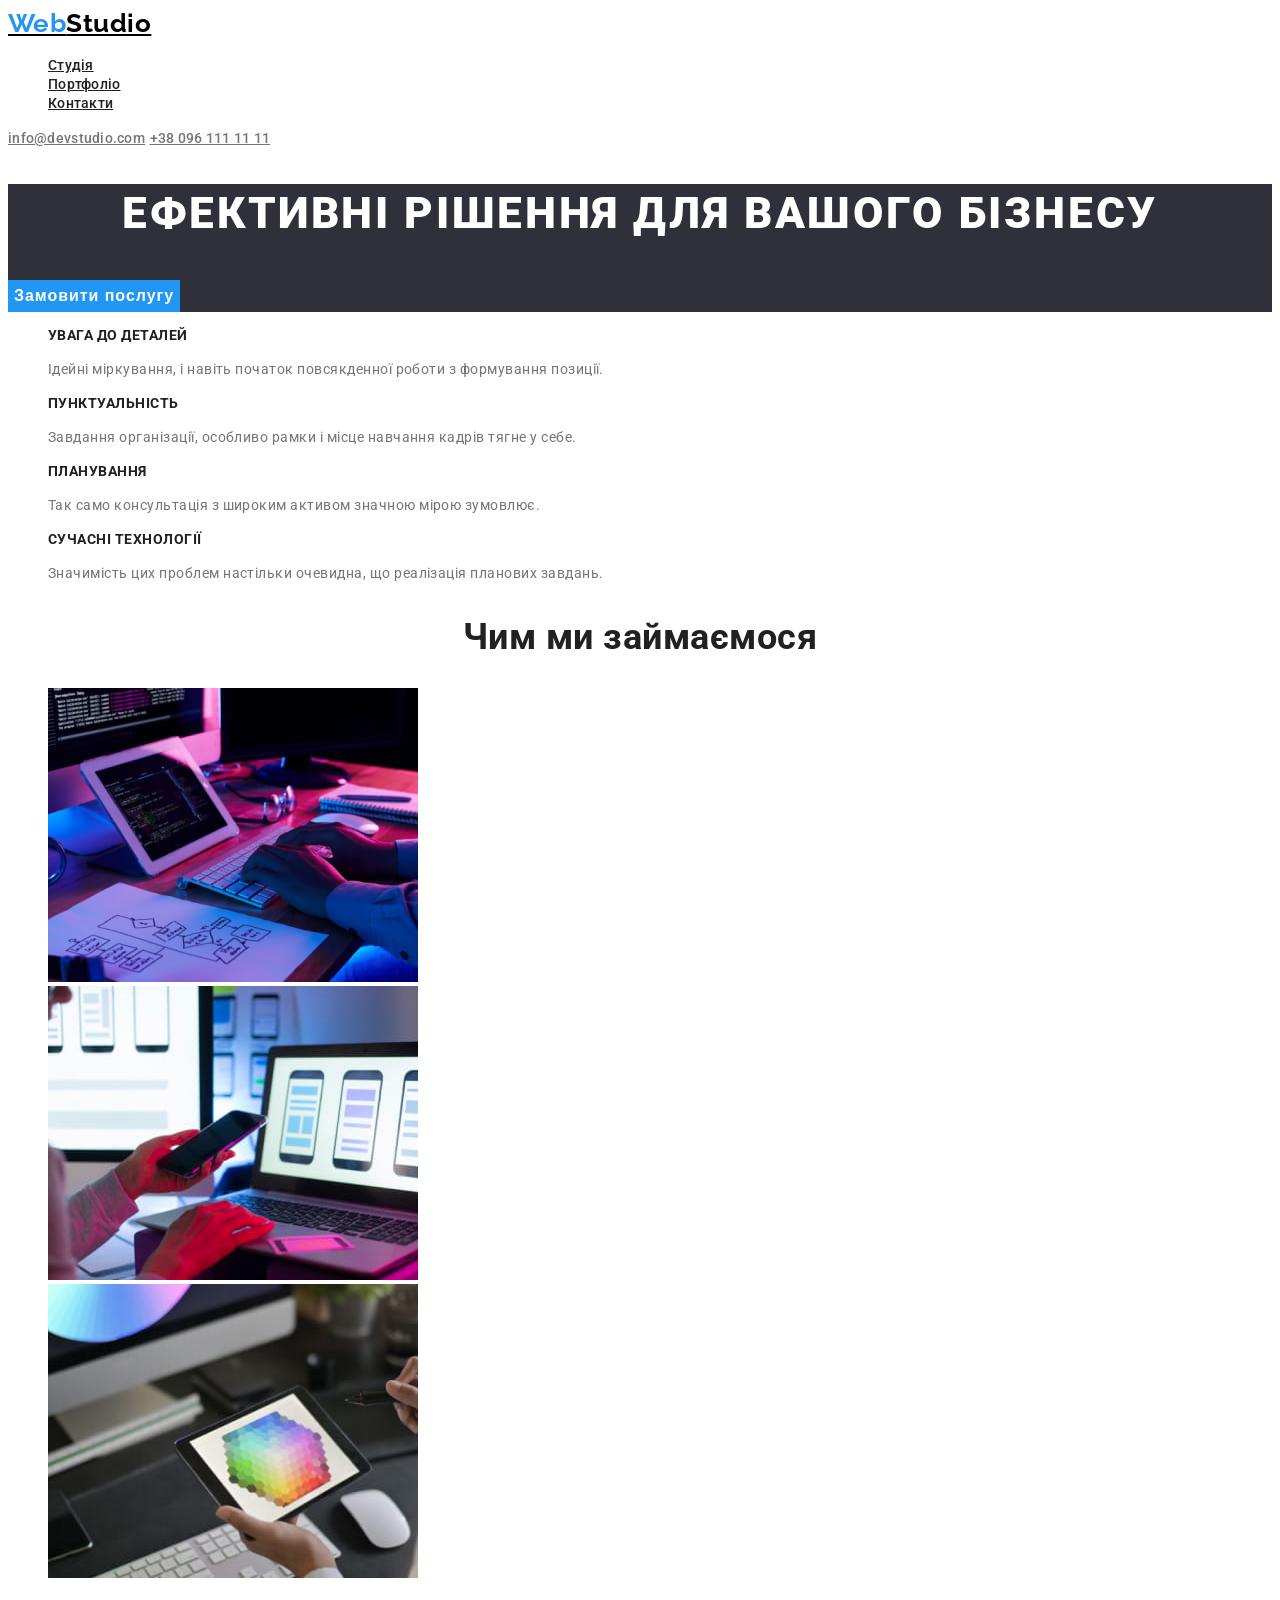
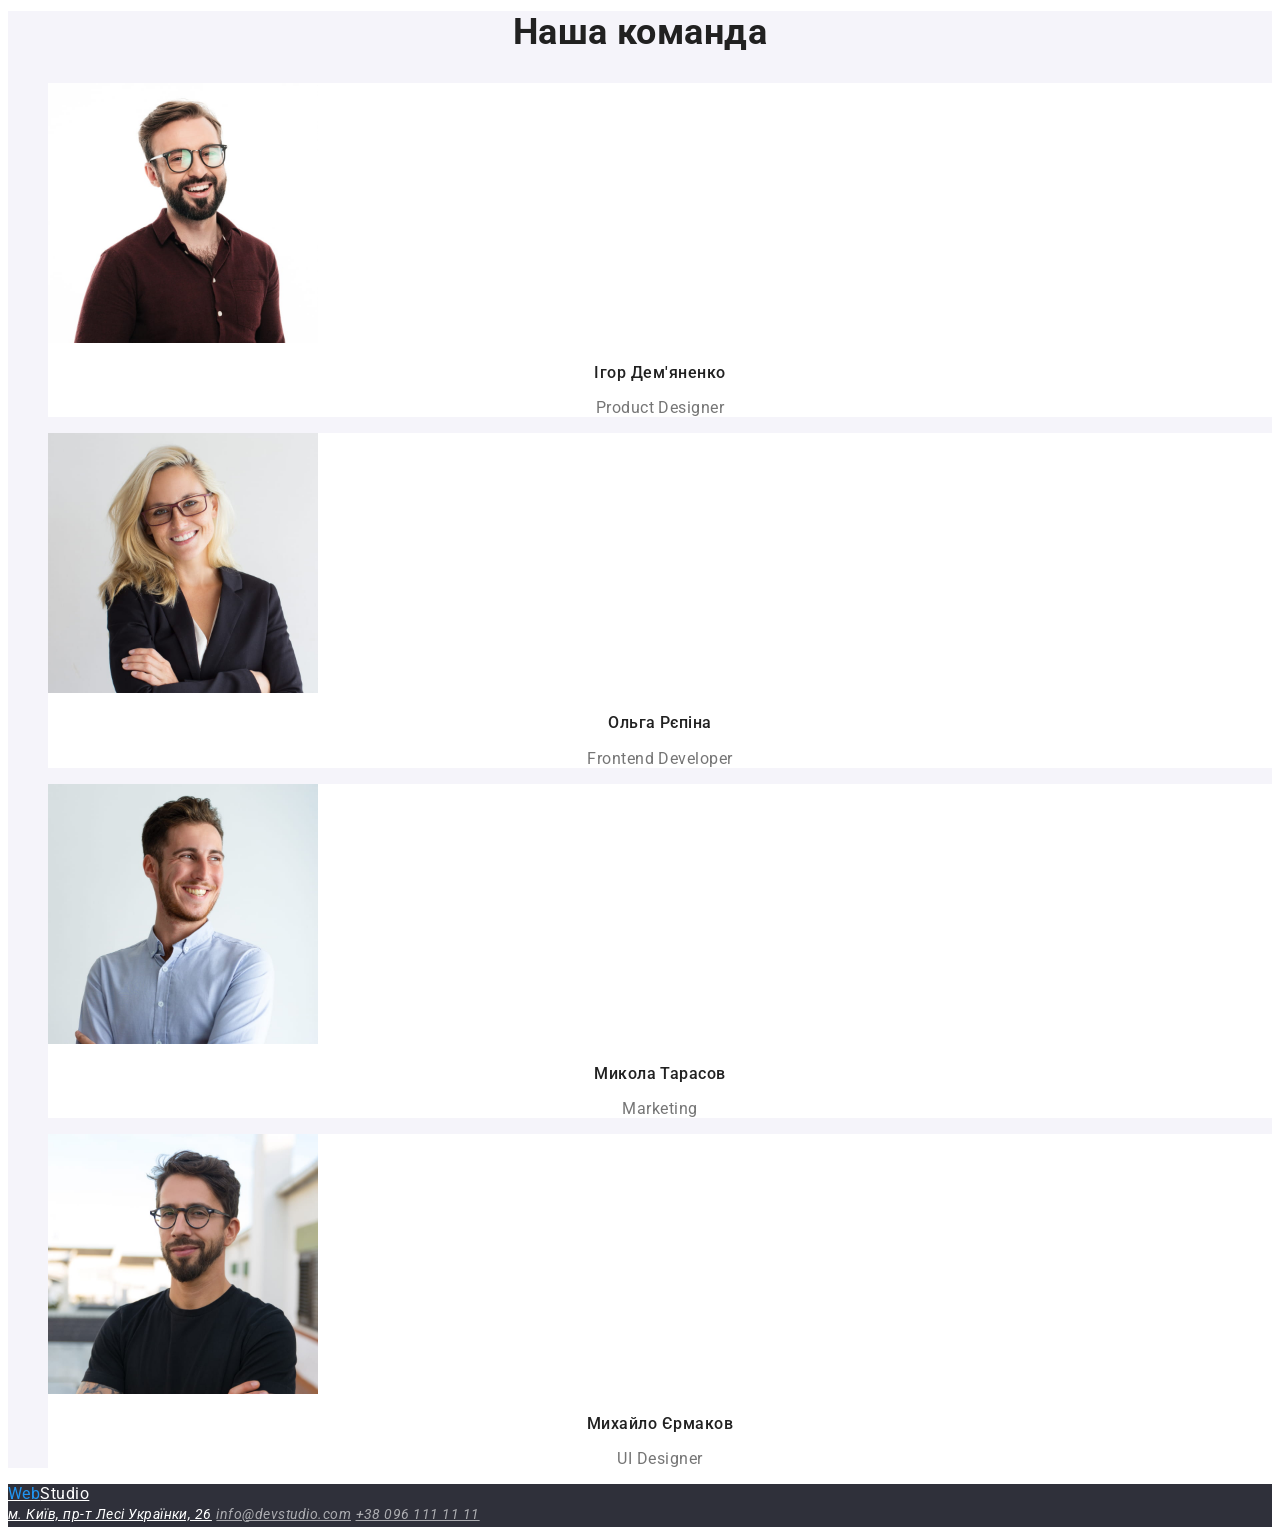
<file: index.html>
<!DOCTYPE html>
<html lang="uk">
  <head>
    <meta charset="UTF-8" />
    <meta http-equiv="X-UA-Compatible" content="IE=edge" />
    <meta name="viewport" content="width=device-width, initial-scale=1.0" />
    <meta name="description" content="Веб студія Київ" />
    <title>Web Studio</title>
    <link rel="preconnect" href="https://fonts.googleapis.com" />
    <link rel="preconnect" href="https://fonts.gstatic.com" crossorigin />
    <link
      href="https://fonts.googleapis.com/css2?family=Raleway:wght@700&family=Roboto:wght@400;500;700;900&display=swap"
      rel="stylesheet"
    />
    <link rel="stylesheet" href="./css/styles.css" />
  </head>
  <body>
    <!-- Шапка сайту -->
    <header class="page-header">
      <!-- Навігація по сайту -->
      <nav>
        <a href="./index.html" class="logo"
          ><span class="logo-accent">Web</span>Studio</a
        >

        <ul class="site-nav list">
          <li><a class="site-nav-links" href="./index.html">Студія</a></li>
          <li>
            <a class="site-nav-links" href="./portfolio.html">Портфоліо</a>
          </li>
          <li><a class="site-nav-links" href="/">Контакти</a></li>
        </ul>
      </nav>

      <!-- Контакти -->
      <a class="contacts" href="mailto:info@devstudio.com"
        >info@devstudio.com</a
      >
      <a class="contacts" href="tel:+380961111111">+38 096 111 11 11</a>
    </header>

    <!-- Основна частина -->
    <main>
      <!-- Герой -->
      <section class="hero">
        <h1 class="hero-title">Ефективні рішення для вашого бізнесу</h1>
        <button class="hero-button" type="button">Замовити послугу</button>
      </section>

      <!-- Особливості -->
      <section>
        <h2 class="visually-hidden">Наші особливості</h2>
        <ul class="list">
          <li>
            <h3 class="features-title">Увага до деталей</h3>
            <p class="features-text">
              Ідейні міркування, і навіть початок повсякденної роботи з
              формування позиції.
            </p>
          </li>
          <li>
            <h3 class="features-title">Пунктуальність</h3>
            <p class="features-text">
              Завдання організації, особливо рамки і місце навчання кадрів тягне
              у себе.
            </p>
          </li>
          <li>
            <h3 class="features-title">Планування</h3>
            <p class="features-text">
              Так само консультація з широким активом значною мірою зумовлює.
            </p>
          </li>
          <li>
            <h3 class="features-title">Сучасні технології</h3>
            <p class="features-text">
              Значимість цих проблем настільки очевидна, що реалізація планових
              завдань.
            </p>
          </li>
        </ul>
      </section>

      <!-- Чим займаємось -->
      <section>
        <h2 class="works-title">Чим ми займаємося</h2>
        <ul class="list">
          <li>
            <img src="./images/box1.jpg" alt="Програмування" width="370" />
          </li>
          <li>
            <img
              src="./images/box2.jpg"
              alt="Налаштування Джава Скрипту"
              width="370"
            />
          </li>
          <li><img src="./images/box3.jpg" alt="Дизайн" width="370" /></li>
        </ul>
      </section>

      <!-- Команда -->
      <section class="team">
        <h2 class="team-title">Наша команда</h2>
        <ul class="list">
          <li class="team-card">
            <img
              src="./images/photo1.jpg"
              alt="Фото Ігора Дем'яненка"
              width="270"
            />
            <h3 class="team-members">Ігор Дем'яненко</h3>
            <p class="team-text" lang="en">Product Designer</p>
          </li>
          <li class="team-card">
            <img
              src="./images/photo2.jpg"
              alt="Фото Ольги Рєпіної"
              width="270"
            />
            <h3 class="team-members">Ольга Рєпіна</h3>
            <p class="team-text" lang="en">Frontend Developer</p>
          </li>
          <li class="team-card">
            <img
              src="./images/photo3.jpg"
              alt="Фото Миколи Тарасова"
              width="270"
            />
            <h3 class="team-members">Микола Тарасов</h3>
            <p class="team-text" lang="en">Marketing</p>
          </li>
          <li class="team-card">
            <img
              src="./images/photo4.jpg"
              alt="Фото Михайла Єрмакова"
              width="270"
            />
            <h3 class="team-members">Михайло Єрмаков</h3>
            <p class="team-text" lang="en">UI Designer</p>
          </li>
        </ul>
      </section>
    </main>

    <!-- Підвал -->
    <footer class="footer">
      <a href="./index.html" class="footer-logo"
        ><span class="logo-accent">Web</span>Studio</a
      >
      <address>
        <a
          class="footer-address"
          href="https://goo.gl/maps/fxgmqidhzR7wWk4GA"
          target="_blank"
          rel="noreferrer noopener nofollow"
          >м. Київ, пр-т Лесі Українки, 26</a
        >
        <a class="footer-contacts" href="mailto:info@devstudio.com"
          >info@devstudio.com</a
        >
        <a class="footer-contacts" href="tel:+380961111111"
          >+38 096 111 11 11</a
        >
      </address>
    </footer>
  </body>
</html>
</file>
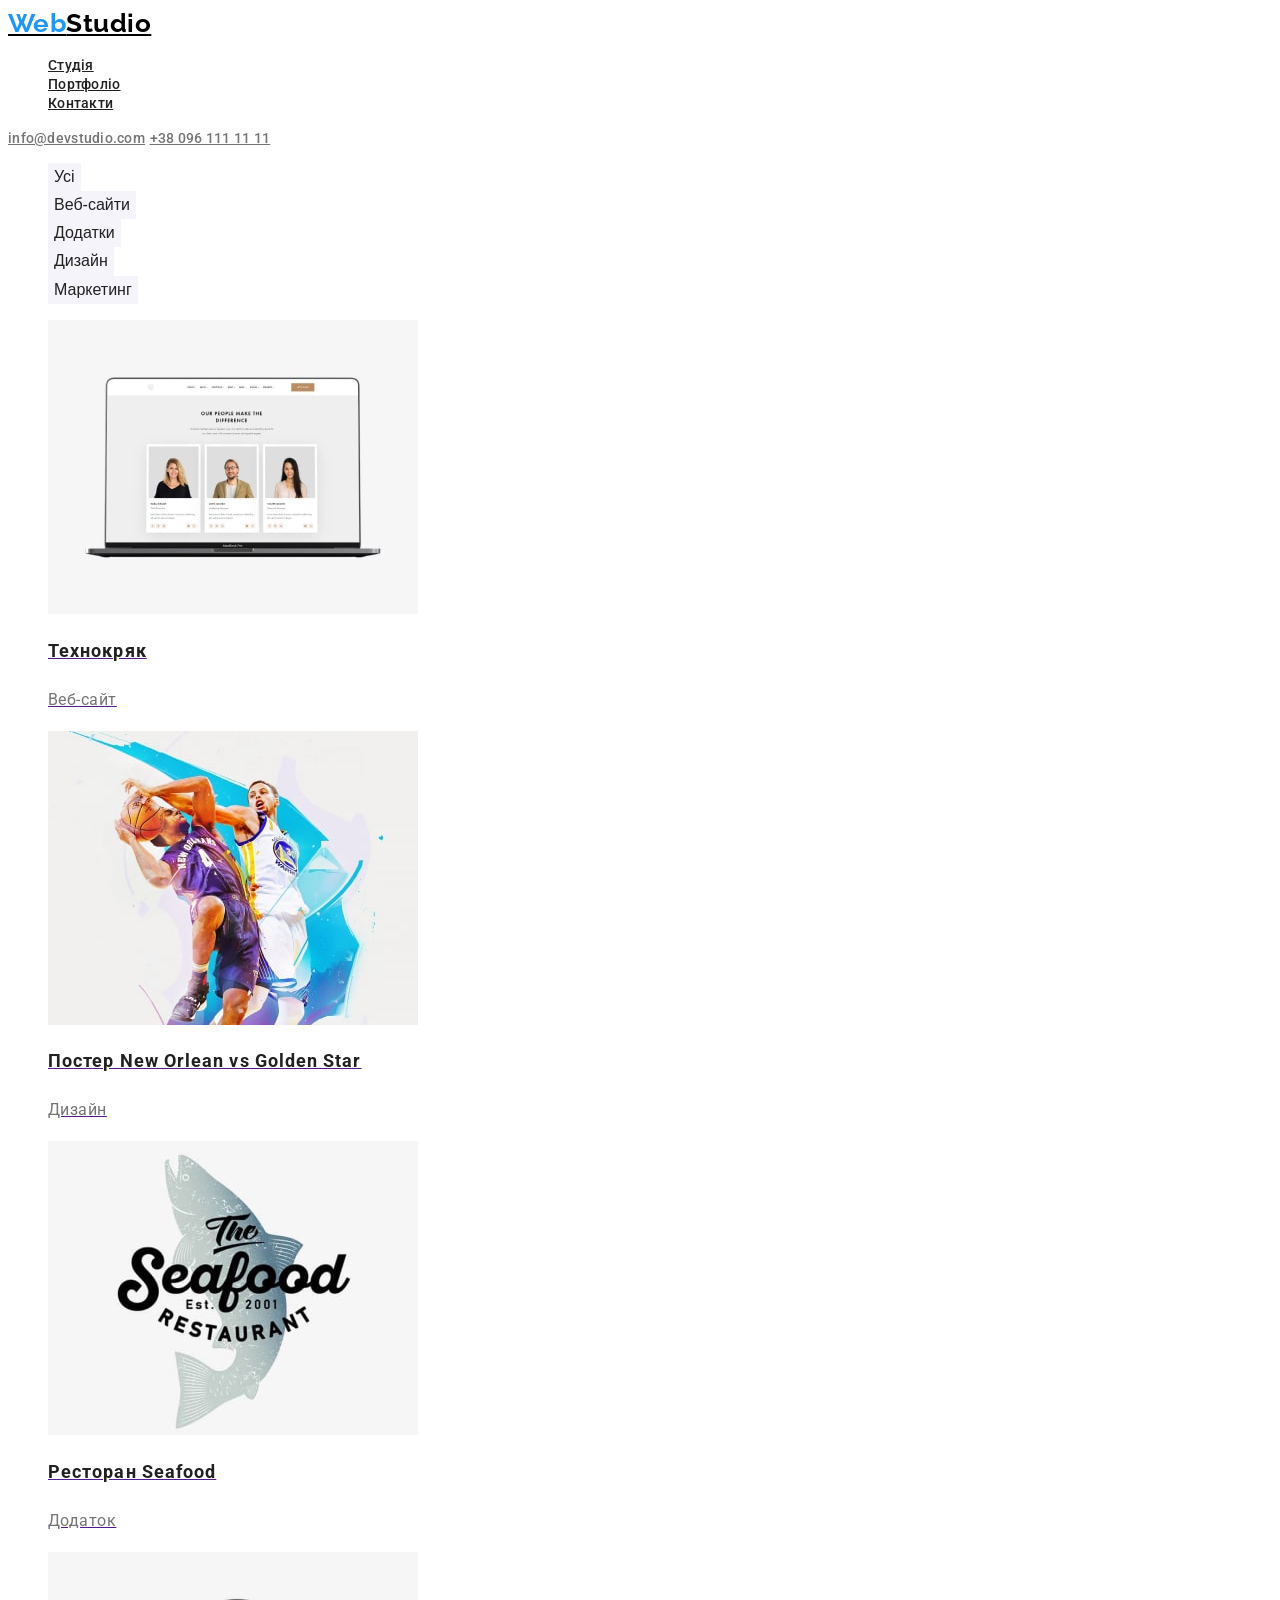
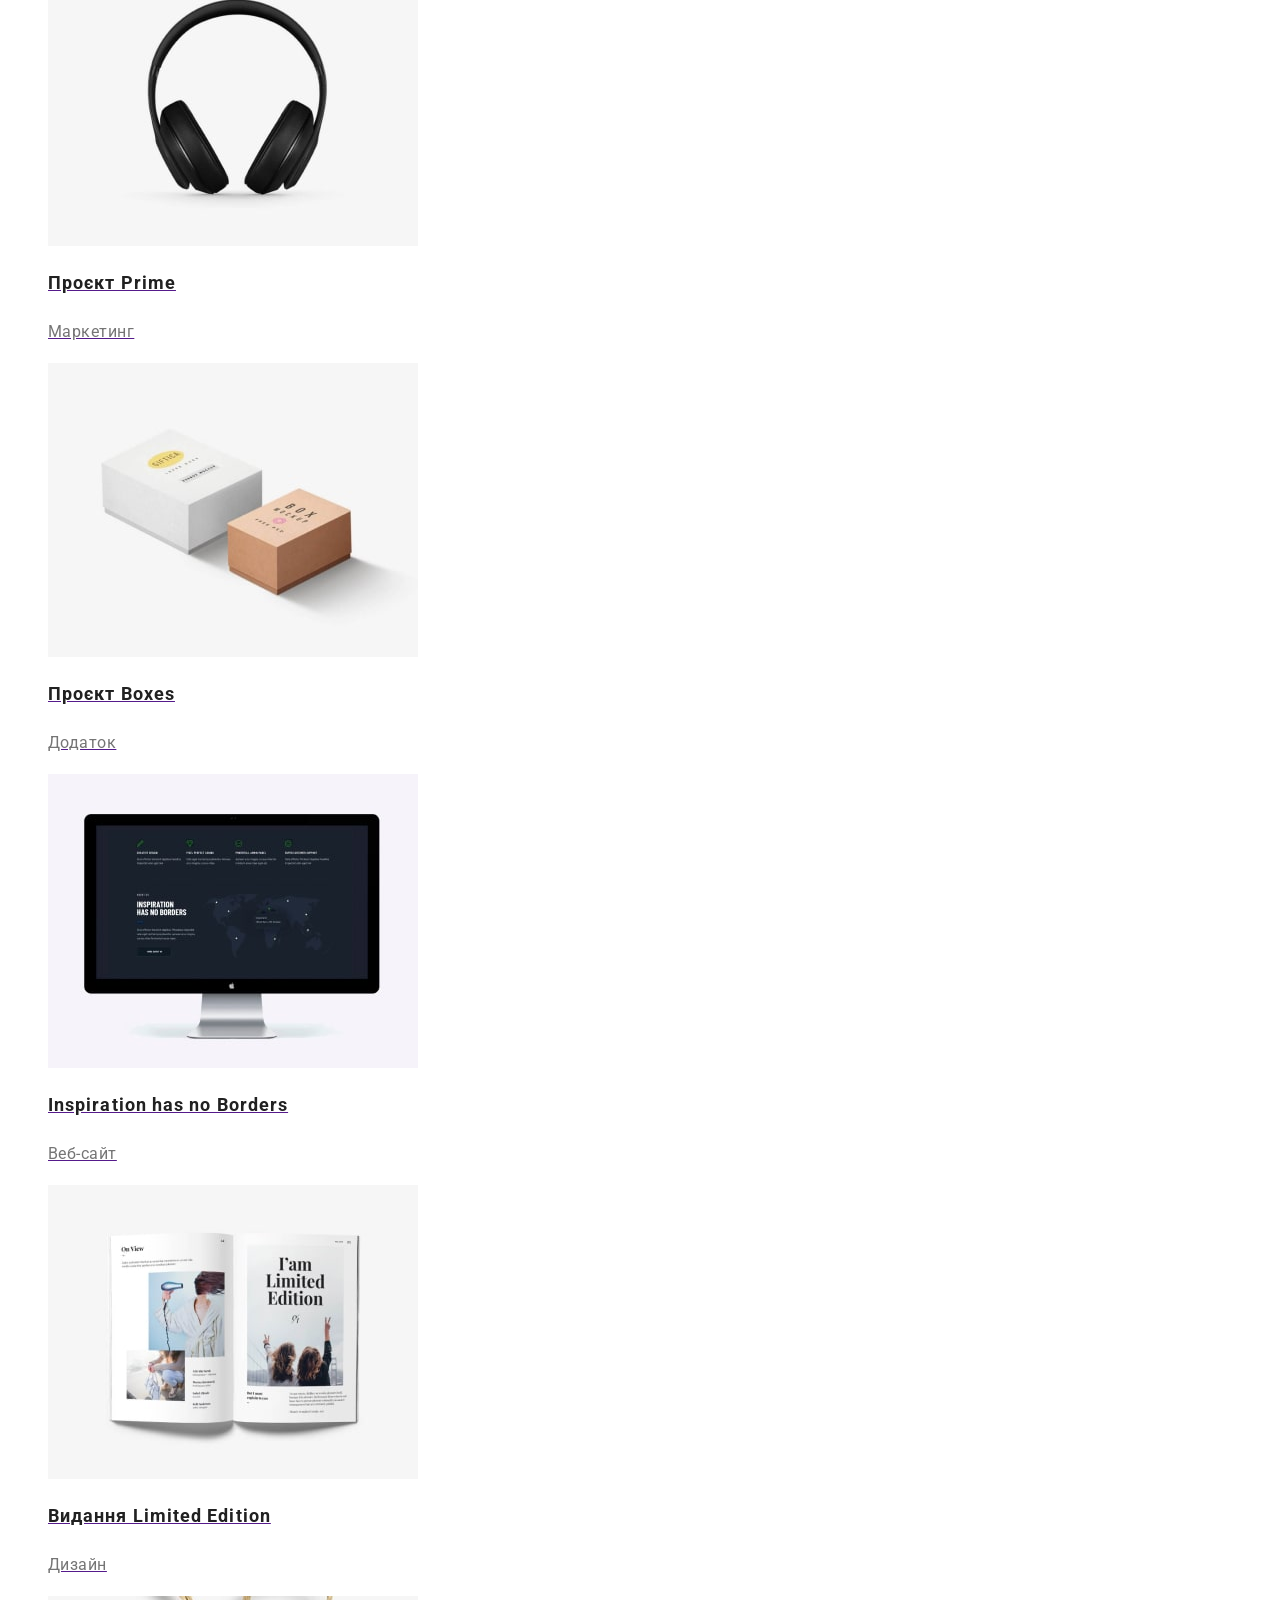
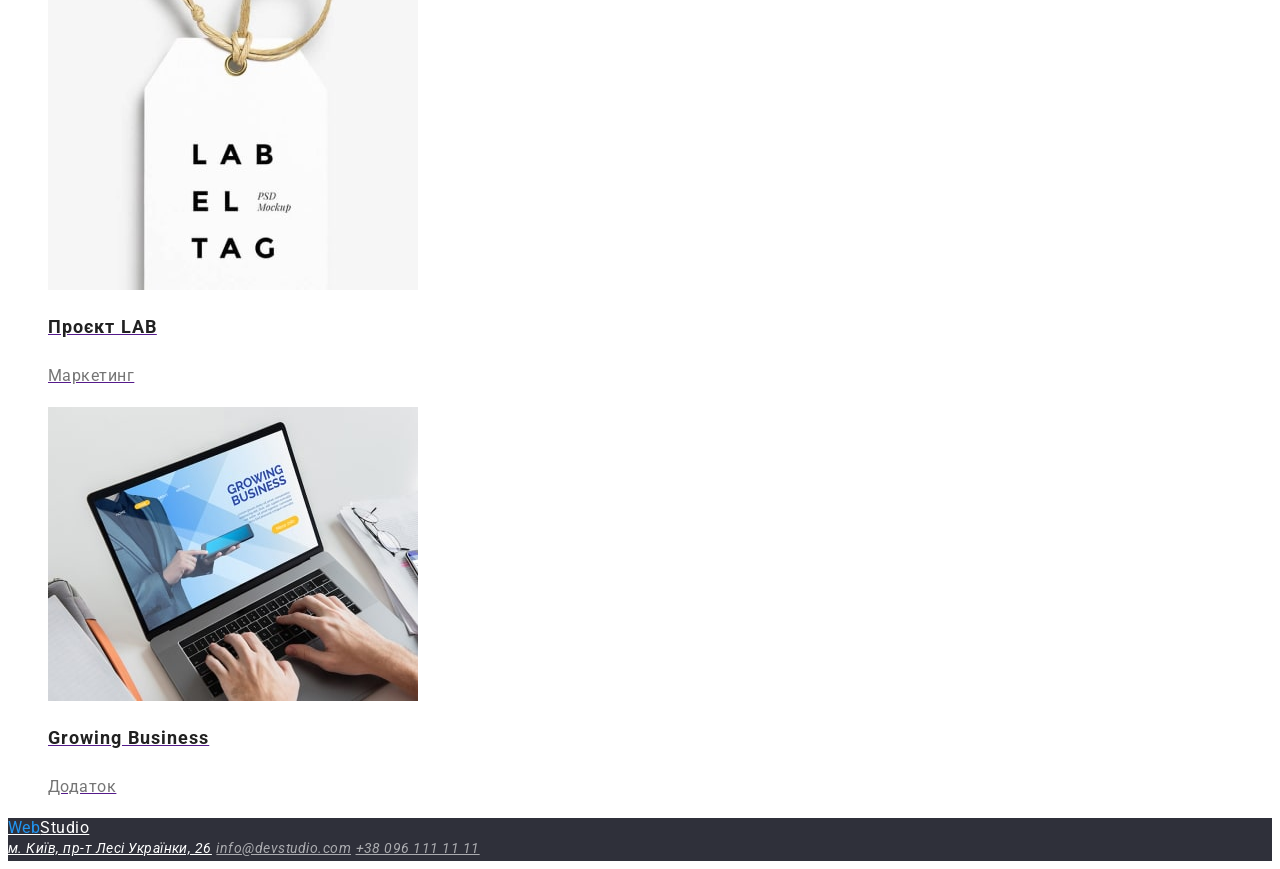
<file: portfolio.html>
<!DOCTYPE html>
<html lang="uk">
  <head>
    <meta charset="UTF-8" />
    <meta http-equiv="X-UA-Compatible" content="IE=edge" />
    <meta name="viewport" content="width=device-width, initial-scale=1.0" />
    <meta name="description" content="Веб студія Київ" />
    <title>Web Studio</title>
    <link rel="preconnect" href="https://fonts.googleapis.com" />
    <link rel="preconnect" href="https://fonts.gstatic.com" crossorigin />
    <link
      href="https://fonts.googleapis.com/css2?family=Raleway:wght@700&family=Roboto:wght@400;500;700;900&display=swap"
      rel="stylesheet"
    />
    <link rel="stylesheet" href="./css/styles.css" />
  </head>
  <body>
    <!-- Шапка сайту -->
    <header class="page-header">
      <!-- Навігація по сайту -->
      <nav>
        <a href="./index.html" class="logo"
          ><span class="logo-accent">Web</span>Studio</a
        >

        <ul class="site-nav list">
          <li><a class="site-nav-links" href="./index.html">Студія</a></li>
          <li>
            <a class="site-nav-links" href="./portfolio.html">Портфоліо</a>
          </li>
          <li><a class="site-nav-links" href="/">Контакти</a></li>
        </ul>
      </nav>

      <!-- Контакти -->
      <a class="contacts" href="mailto:info@devstudio.com"
        >info@devstudio.com</a
      >
      <a class="contacts" href="tel:+380961111111">+38 096 111 11 11</a>
    </header>

    <!-- Основна частина -->
    <main>
      <section>
        <h1 class="visually-hidden">Наші проекти</h1>
        <ul class="list">
          <li><button class="buttons" type="button">Усі</button></li>
          <li><button class="buttons" type="button">Веб-сайти</button></li>
          <li><button class="buttons" type="button">Додатки</button></li>
          <li><button class="buttons" type="button">Дизайн</button></li>
          <li><button class="buttons" type="button">Маркетинг</button></li>
        </ul>

        <ul class="list">
          <li>
            <a href=""
              ><img
                src="./images/project1.jpg"
                alt="Ноутбук з відкритим веб-сайтом"
                width="370"
              />
              <h2 class="project-title">Технокряк</h2>
              <p class="project-text">Веб-сайт</p>
            </a>
          </li>
          <li>
            <a href=""
              ><img
                src="./images/project2.jpg"
                alt="Двоє гравців змагаються за м'яч"
                width="370"
              />
              <h2 class="project-title">Постер New Orlean vs Golden Star</h2>
              <p class="project-text">Дизайн</p>
            </a>
          </li>
          <li>
            <a href=""
              ><img
                src="./images/project3.jpg"
                alt="Логотип рибного ресторану"
                width="370"
              />
              <h2 class="project-title">Ресторан Seafood</h2>
              <p class="project-text">Додаток</p>
            </a>
          </li>
          <li>
            <a href=""
              ><img
                src="./images/project4.jpg"
                alt="Закриті дротові навушники"
                width="370"
              />
              <h2 class="project-title">Проєкт Prime</h2>
              <p class="project-text">Маркетинг</p>
            </a>
          </li>
          <li>
            <a href=""
              ><img
                src="./images/project5.jpg"
                alt="Дві коробки білого та цегляного кольору"
                width="370"
              />
              <h2 class="project-title">Проєкт Boxes</h2>
              <p class="project-text">Додаток</p>
            </a>
          </li>
          <li>
            <a href=""
              ><img
                src="./images/project6.jpg"
                alt="Екран монітору з мапою світу"
                width="370"
              />
              <h2 class="project-title">Inspiration has no Borders</h2>
              <p class="project-text">Веб-сайт</p>
            </a>
          </li>
          <li>
            <a href=""
              ><img
                src="./images/project7.jpg"
                alt="Відкритий журнал"
                width="370"
              />
              <h2 class="project-title">Видання Limited Edition</h2>
              <p class="project-text">Дизайн</p>
            </a>
          </li>
          <li>
            <a href=""
              ><img
                src="./images/project8.jpg"
                alt="Біла етикетка з назвою компанії"
                width="370"
              />
              <h2 class="project-title">Проєкт LAB</h2>
              <p class="project-text">Маркетинг</p>
            </a>
          </li>
          <li>
            <a href=""
              ><img
                src="./images/project9.jpg"
                alt="Окуляри, папери та ноутбук за яким працюють"
                width="370"
              />
              <h2 class="project-title">Growing Business</h2>
              <p class="project-text">Додаток</p>
            </a>
          </li>
        </ul>
      </section>
    </main>

    <!-- Підвал -->
    <footer class="footer">
      <a href="./index.html" class="footer-logo"
        ><span class="logo-accent">Web</span>Studio</a
      >
      <address>
        <a
          class="footer-address"
          href="https://goo.gl/maps/fxgmqidhzR7wWk4GA"
          target="_blank"
          rel="noreferrer noopener nofollow"
          >м. Київ, пр-т Лесі Українки, 26</a
        >
        <a class="footer-contacts" href="mailto:info@devstudio.com"
          >info@devstudio.com</a
        >
        <a class="footer-contacts" href="tel:+380961111111"
          >+38 096 111 11 11</a
        >
      </address>
    </footer>
  </body>
</html>
</file>
<file: css/styles.css>
/* Основні кольори
акцент #2196F3
лого #000000
текст заголовків #212121
текст #757575
фон секції #F5F4FA
футер #2F303A
текст, кнопка і лого у футері  #FFFFFF
контакти у футері rgba(255, 255, 255, 0.6);
*/

:root {
  --accent-color: #2196f3;
  --primary-text-color: #757575;
  --title-text-color: #212121;
  --logo-color: #000000;
  --second-text-color: #ffffff;
  --second-background-color: #2f303a;
  --accent-background-color: #f5f4fa;
  --primary-background-color: #ffffff;
}

body {
  background-color: var(--primary-background-color);
  color: var(--primary-text-color);
  font-family: 'Roboto', sans-serif;
  font-weight: 400;
  font-style: normal;
 letter-spacing: 0.03em;
}

/* Прибирає крапки */
.list {
  list-style: none;
}

/* Лого */
.logo {
  font-family: "Raleway", sans-serif;
  font-weight: 700;
  font-size: 26px;
  line-height: 1.2;

  color: var(--logo-color);
}

.logo-accent {
  color: var(--accent-color);
}

/* Навігація */
.site-nav-links {
  font-weight: 500;
  font-size: 14px;
  line-height: 1.14;
  letter-spacing: 0.02em;

  color: var(--title-text-color);
}

.site-nav-links:hover,
.site-nav-links:focus {
  color: var(--accent-color);
}

.contacts {
  font-weight: 500;
  font-size: 14px;
  line-height: 1.14;
  letter-spacing: 0.02em;

  color: var(--primary-text-color);
}

.contacts:hover,
.contacts:focus {
  color: var(--accent-color);
}

/* Герой */
.hero {
   background-color: var(--second-background-color);   
}


.hero-title {
font-weight: 900;
font-size: 44px;
line-height: 1.36;
text-align: center;
letter-spacing: 0.06em;
text-transform: uppercase;

  color: var(--second-text-color);
}

.hero-button  {
  cursor: pointer;

  font-weight: 700;
  font-size: 16px;
  line-height: 1.88;
  align-items: center;
  text-align: center;
  letter-spacing: 0.06em;

  color: var(--second-text-color);
  background-color: var(--accent-color);

  border: 0;
}

.works-title, .team-title, .features-title, .team-members {
  color: var(--title-text-color);
}

/* Особливості */
.visually-hidden {
  position: absolute;
  white-space: nowrap;
  width: 1px;
  height: 1px;
  overflow: hidden;
  border: 0;
  padding: 0;
  clip: rect(0 0 0 0);
  clip-path: inset(50%);
  margin: -1px;
}

.features-title{
    font-weight: 700;
    font-size: 14px;
    line-height: 1.14;
    text-transform: uppercase;
}

.features-text{
    font-size: 14px;
    line-height: 1.71;  
}



/* Команда */
.team {
  background-color: var(--accent-background-color);
}


.team-title,
.works-title {
  font-weight: 700;
  font-size: 36px;
  line-height: 1.17;
  text-align: center;
}

.team-members{
    font-weight: 500;
    font-size: 16px;
    line-height: 1.19;  
    text-align: center;
}

.team-text{
  font-size: 16px;
  line-height: 1.19;
  text-align: center;
}


.team-card {
  background-color: var(--primary-background-color);
}

/* Підвал */
.footer {
  background-color: var(--second-background-color);
}

.footer-logo {
  color: var(--second-text-color);
}

.footer-address {
  color: var(--second-text-color);
}

.footer-contacts {
  color: rgba(255, 255, 255, 0.6);
}

.footer-contacts:hover, .footer-contacts:focus {
  color: var(--accent-color);
}

.footer-address, .footer-contacts{
    font-size: 14px;
    line-height: 1.71;
}



/* ПОРТФОЛІО */
.buttons{
    font-weight: 500;
    font-size: 16px;
    line-height: 1.63;
    text-align: center;

    color: var(--title-text-color);
    background-color: var(--accent-background-color);

    cursor: pointer;
    
    border: 0;
}

.buttons:hover, .buttons:focus {
color: var(--second-text-color);
background-color: var(--accent-color);
}

.project-title {
  font-weight: 700;
    font-size: 18px;
    line-height: 2;
    letter-spacing: 0.06em;

    color: var(--title-text-color);
}

.project-text {
  font-size: 16px;
    line-height: 30px;

    color: var(--primary-text-color);
}
</file>
